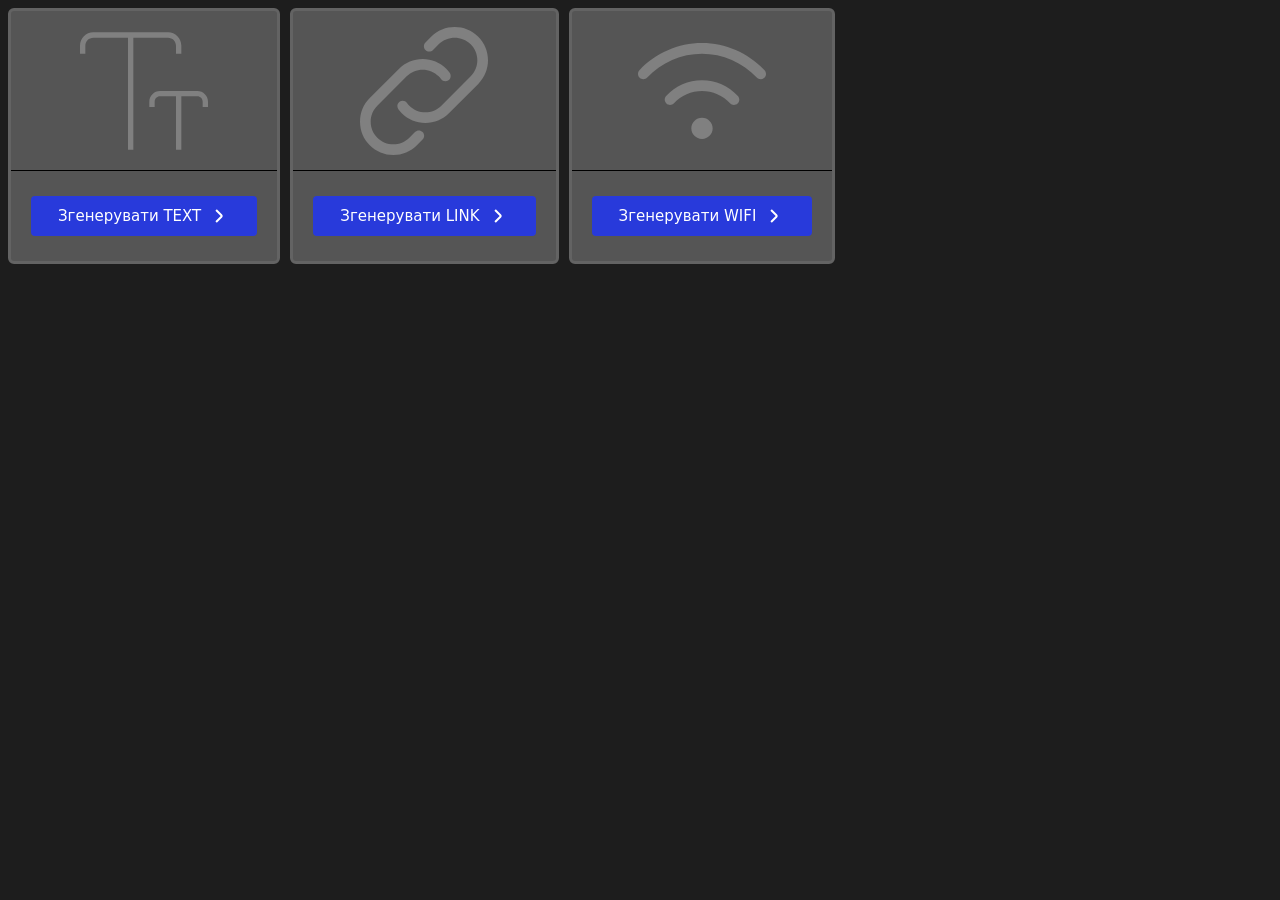
<file: index.html>
<!doctype html>
<html lang="en">
  <head>
    <meta charset="UTF-8" />
    <meta name="viewport" content="width=device-width, initial-scale=1.0" />
    <title>New Gen QR - Main Page</title>
    <link rel="stylesheet" href="./styles/index.css" />
  </head>
  <body>
    <div class="wrap">
      <div class="card">
        <div class="card-main">
          <?xml version="1.0" encoding="UTF-8"?>
          <svg
            xmlns="http://www.w3.org/2000/svg"
            id="Layer_1"
            data-name="Layer 1"
            viewBox="0 0 24 24"
            width="24"
            height="24"
          >
            <path
              d="M24,14v1h-1v-1c0-.55-.45-1-1-1h-3v10h-1V13h-3c-.55,0-1,.45-1,1v1h-1v-1c0-1.1,.9-2,2-2h7c1.1,0,2,.9,2,2ZM16.5,2c.83,0,1.5,.67,1.5,1.5v1.5h1v-1.5c0-1.38-1.12-2.5-2.5-2.5H2.5C1.12,1,0,2.12,0,3.5v1.5H1v-1.5c0-.83,.67-1.5,1.5-1.5h6.5V23h1V2h6.5Z"
            />
          </svg>
        </div>
        <button class="card-button text">Згенерувати TEXT</button>
      </div>
      <div class="card">
        <div class="card-main">
          <?xml version="1.0" encoding="UTF-8"?>
          <svg
            xmlns="http://www.w3.org/2000/svg"
            id="Layer_1"
            data-name="Layer 1"
            viewBox="0 0 24 24"
            width="512"
            height="512"
          >
            <path
              d="M7.835,16.17c-.23-.23-.446-.482-.641-.748-.325-.446-.227-1.072,.22-1.397,.446-.325,1.071-.227,1.397,.219,.129,.178,.274,.349,.437,.511,.803,.803,1.87,1.245,3.005,1.245s2.203-.442,3.005-1.245l5.5-5.5c1.657-1.657,1.657-4.354,0-6.011s-4.354-1.657-6.011,0l-1.058,1.058c-.391,.391-1.023,.391-1.414,0s-.391-1.023,0-1.414l1.058-1.058c2.437-2.438,6.402-2.438,8.839,0,2.437,2.437,2.437,6.402,0,8.839l-5.5,5.5c-1.18,1.181-2.75,1.831-4.419,1.831s-3.239-.65-4.418-1.83Zm-1.582,7.83c1.67,0,3.239-.65,4.419-1.831l1.058-1.058c.391-.39,.391-1.023,0-1.414-.39-.391-1.023-.39-1.414,0l-1.059,1.058c-.803,.803-1.87,1.245-3.005,1.245s-2.202-.442-3.005-1.245-1.245-1.87-1.245-3.005,.442-2.203,1.245-3.005l5.5-5.5c.803-.803,1.87-1.245,3.005-1.245s2.203,.442,3.005,1.245c.16,.161,.306,.332,.436,.51,.324,.447,.949,.547,1.397,.221,.447-.325,.546-.95,.221-1.397-.19-.262-.405-.513-.639-.747-1.181-1.182-2.751-1.832-4.42-1.832s-3.239,.65-4.419,1.831L1.834,13.331C.653,14.511,.003,16.081,.003,17.75c0,1.669,.65,3.239,1.831,4.419,1.18,1.181,2.749,1.831,4.419,1.831Z"
            />
          </svg>
        </div>
        <button class="card-button text">Згенерувати LINK</button>
      </div>
      <div class="card">
        <div class="card-main">
          <?xml version="1.0" encoding="UTF-8"?>
          <svg
            xmlns="http://www.w3.org/2000/svg"
            id="Layer_1"
            data-name="Layer 1"
            viewBox="0 0 24 24"
            width="512"
            height="512"
          >
            <path
              d="M10,19c0-1.1,.9-2,2-2s2,.9,2,2-.9,2-2,2-2-.9-2-2Zm13.68-9.46c.41-.38,.43-1.01,.05-1.41-3.02-3.25-7.3-5.12-11.73-5.12S3.29,4.87,.27,8.12c-.38,.41-.35,1.04,.05,1.41,.4,.38,1.04,.35,1.41-.05,2.64-2.85,6.38-4.48,10.27-4.48s7.62,1.63,10.27,4.48c.2,.21,.46,.32,.73,.32,.24,0,.49-.09,.68-.27Zm-5.01,4.81c.41-.38,.43-1.01,.05-1.41-1.73-1.87-4.18-2.94-6.72-2.94s-4.99,1.07-6.72,2.94c-.38,.4-.35,1.04,.05,1.41,.4,.38,1.04,.35,1.41-.05,1.35-1.46,3.27-2.29,5.26-2.29s3.9,.84,5.26,2.29c.2,.21,.46,.32,.73,.32,.24,0,.49-.09,.68-.27Z"
            />
          </svg>
        </div>
        <button class="card-button text">Згенерувати WIFI</button>
      </div>
    </div>
  </body>
</html>
</file>
<file: styles/index.css>
* {
  font-family: Inter, Roboto, system-ui, sans-serif;
  font-size: 15px;
  background-color: rgb(29, 29, 29);
}

.wrap {
  display: flex;
  flex-direction: row;
  gap: 10px;
}

.card {
  width: fit-content;
  height: 250px;
  background-color: rgb(85, 85, 85);
  display: flex;
  flex-direction: column;
  border-radius: 6px;
  border: 3px solid rgb(99, 99, 99);
  transition: 0.3s ease;
  transition-delay: 150ms;
}

.card:hover {
  /* filter: drop-shadow(5px 5px 10px #000000); */
  box-shadow: 5px 5px 10px 1px #000000;
  scale: 1.05;
  border-radius: 12px;
  border: 2px solid rgb(40, 58, 219);
}
.card-main {
  display: flex;
  justify-content: center;
  align-items: center;
  background-color: transparent;
  flex: 1;
  border-bottom: 1px solid black;
}

.card-main svg {
  width: 128px;
  height: auto;
  background-color: transparent;
  fill: grey;
}

.card-button {
  display: flex;
  justify-content: center;
  align-items: center;
  gap: 5px;
  margin: 25px 20px;
  padding: 15px 25px;
  height: 40px;
  outline: transparent;
  border: 2px solid rgb(40, 58, 219);
  background-color: rgb(40, 58, 219);
  border-radius: 4px;
  color: rgb(255, 255, 255);
}

.card-button:hover {
  background-color: rgb(29, 43, 167);
  border: 2px solid rgb(29, 43, 167);
  color: rgb(233, 233, 233);
  cursor: pointer;
}

.card-button::after {
  content: "";
  width: 24px;
  height: 24px;
  background: currentColor;
  mask: url("../assets/angle-arrow-to-right.svg") no-repeat center;
  mask-size: contain;
  transition: transform 700ms ease-in-out;
}

.card-button:hover::after {
  transform: translateX(12px);
  /* animation: goRight 700ms ease 0s 1 forwards; */
}

@keyframes goRight {
  100% {
    transform: translateX(12px);
  }
}
</file>
